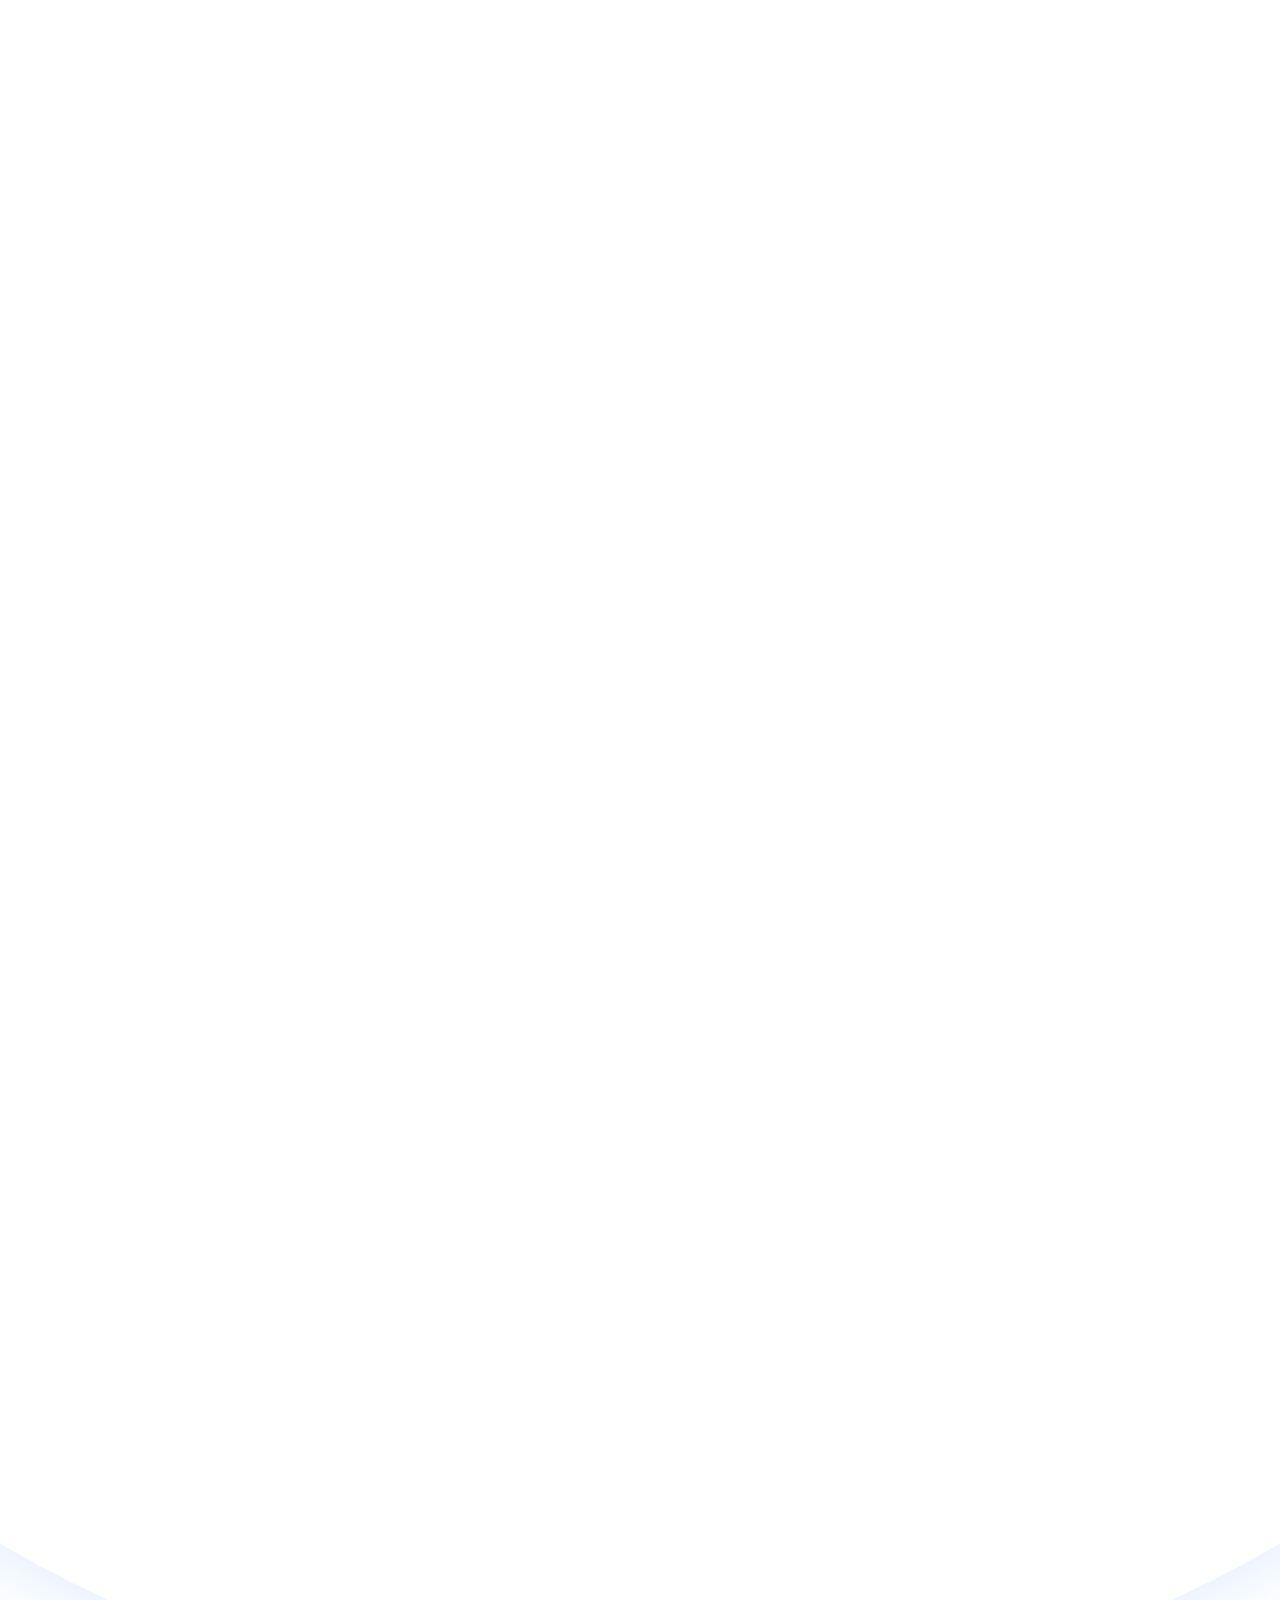
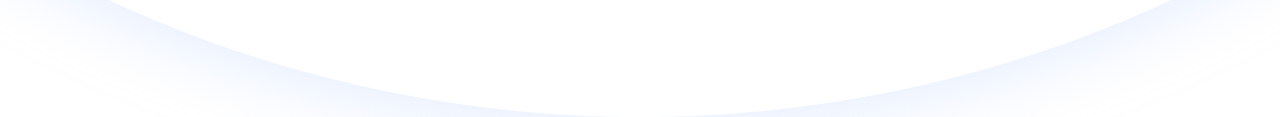
<file: avtorisatsia.html>
<!DOCTYPE html>
<html lang="en">
  <head>
    <meta charset="UTF-8" />
    <meta http-equiv="X-UA-Compatible" content="IE=edge" />
    <meta name="viewport" content="width=device-width, initial-scale=1.0" />
    <link rel="stylesheet" href="avtorisatsia.css" />
    <link rel="preconnect" href="https://fonts.googleapis.com" />
    <link rel="preconnect" href="https://fonts.gstatic.com" crossorigin />
    <link
      href="https://fonts.googleapis.com/css2?family=Roboto:wght@300;400;500;700&display=swap"
      rel="stylesheet"
    />
    <title>Document</title>
  </head>
  <body>
    <main>
      <div class="circle"></div>
      <div class="register-form-container">
        <h1 class="form-title">Авторизация</h1>
        <div class="form-fields">
          <div class="form-field">
            <input type="text" placeholder="Почта" />
          </div>
          <div class="form-field">
            <input type="text" placeholder="Пароль" />
          </div>
        </div>
        <div class="form-buttons">
          <button class="button">Войти</button>
          <div class="divider">или</div>
          <a href="#" class="button button-google">Google</a>
        </div>
        <div class="SozdanieAkkaunta">
          <p class="NetAkkaunta">Нет аккаунта?</p>
          <a href="registratsia.html" class="RegistrLink">Зарегистрироваться</a>
        </div>
      </div>
    </main>
  </body>
</html>
</file>
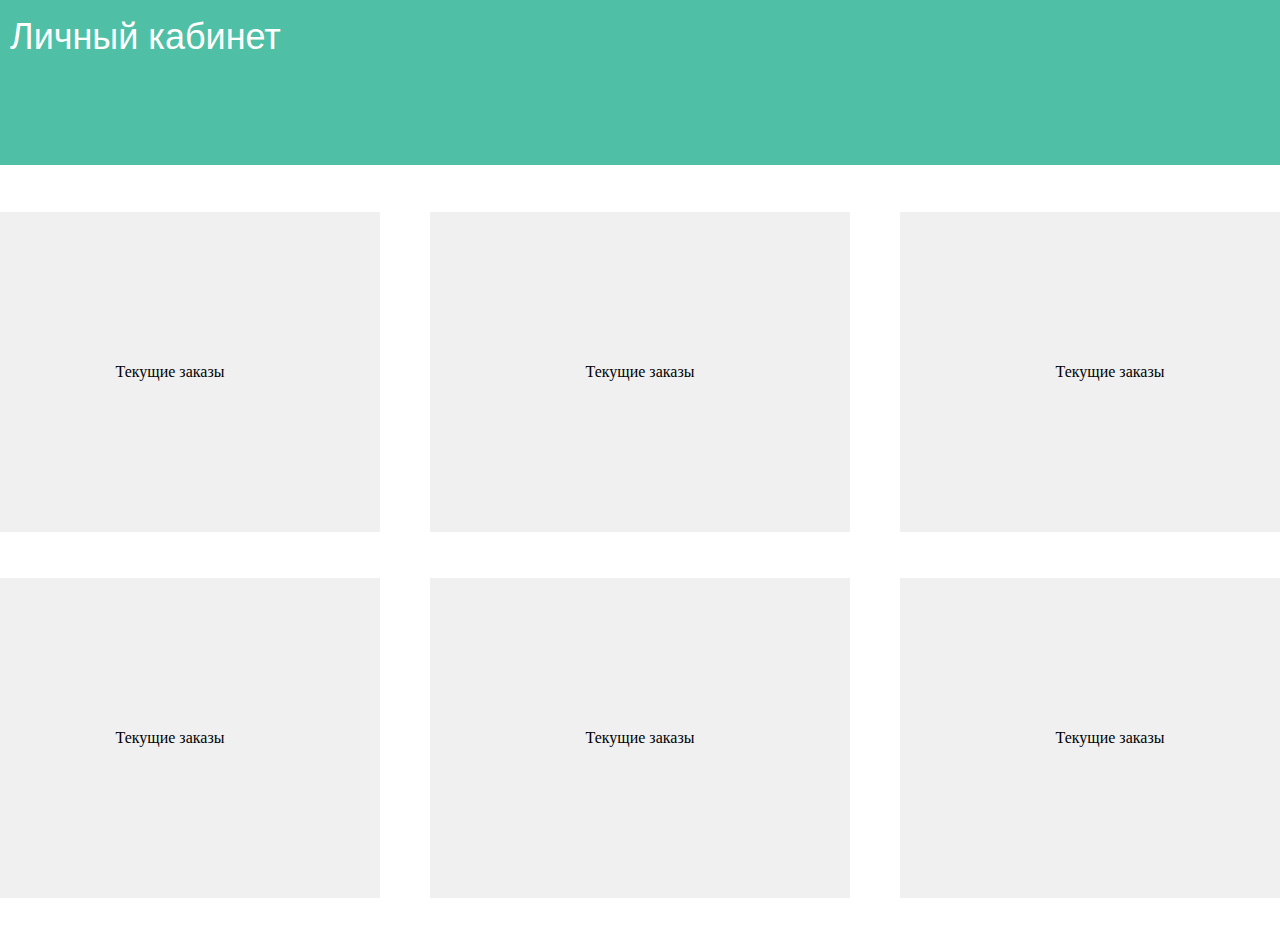
<file: personal-page.html>
<!DOCTYPE html>
<html lang="en">
  <head>
    <meta charset="UTF-8" />
    <meta http-equiv="X-UA-Compatible" content="IE=edge" />
    <meta name="viewport" content="width=device-width, initial-scale=1.0" />
    <link rel="stylesheet" href="personal.css" />
    <title>Document</title>
  </head>
  <body>
    <header>
      <div class="header">
        <h1 class="PersonalAccount">Личный кабинет</h1>
      </div>
      <div class="MainContainer">
        <div class="SupContainer">
          <div class="SupContainer1">
            <div class="Block">
              <p class="Text">Текущие заказы</p>
            </div>
            <div class="Block">
              <p class="Text">Текущие заказы</p>
            </div>
            <div class="Block">
              <p class="Text">Текущие заказы</p>
            </div>
          </div>
          <div class="SupContainer1">
            <div class="Block">
              <p class="Text">Текущие заказы</p>
            </div>
            <div class="Block">
              <p class="Text">Текущие заказы</p>
            </div>
            <div class="Block">
              <p class="Text">Текущие заказы</p>
            </div>
          </div>
        </div>
      </div>
    </header>
  </body>
</html>
</file>
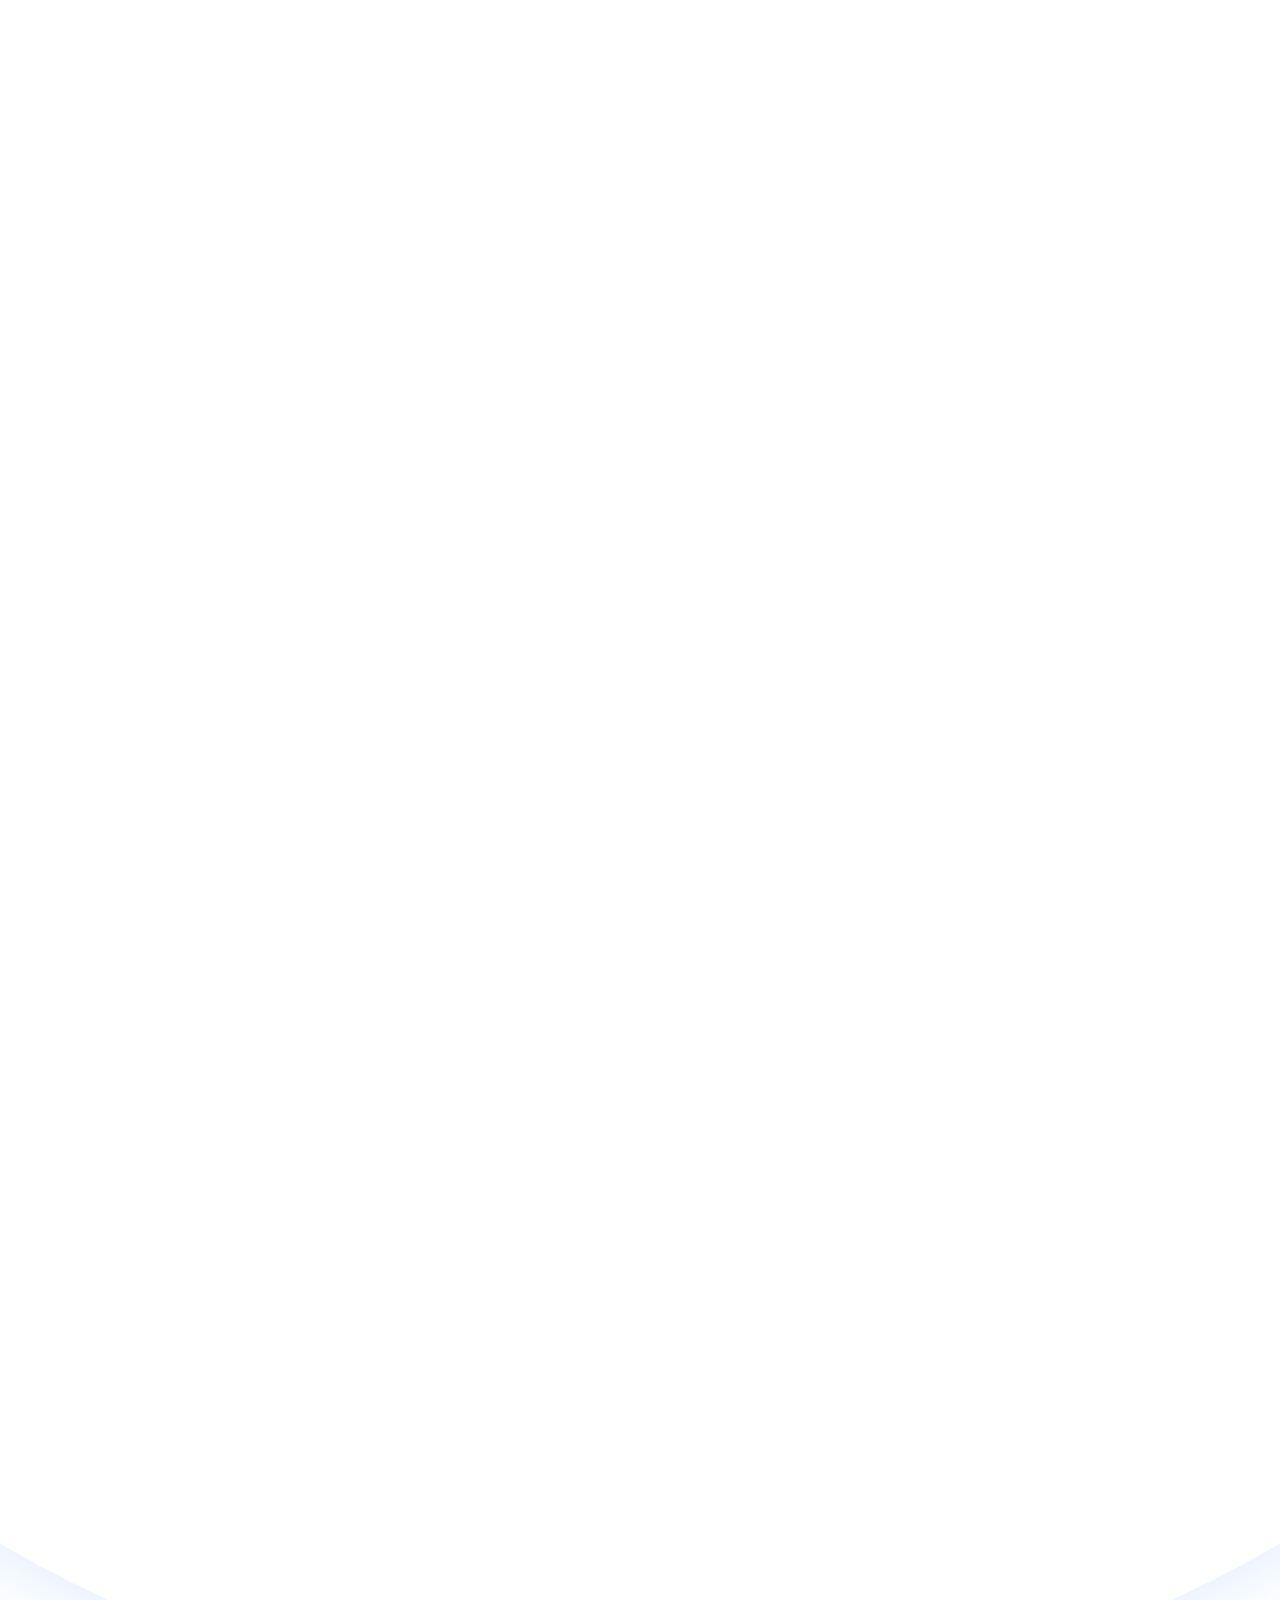
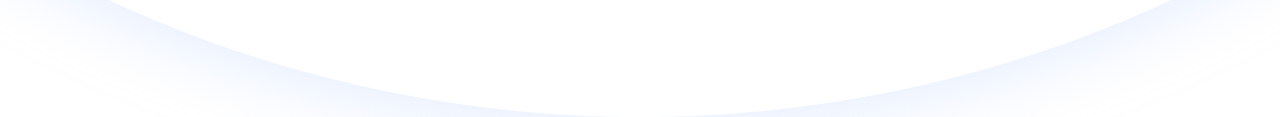
<file: html/avtorisatsia.html>
<!DOCTYPE html>
<html lang="en">
  <head>
    <meta charset="UTF-8" />
    <meta http-equiv="X-UA-Compatible" content="IE=edge" />
    <meta name="viewport" content="width=device-width, initial-scale=1.0" />
    <link rel="stylesheet" href="../css/avtorisatsia.css" />
    <link rel="preconnect" href="https://fonts.googleapis.com" />
    <link rel="preconnect" href="https://fonts.gstatic.com" crossorigin />
    <link
      href="https://fonts.googleapis.com/css2?family=Roboto:wght@300;400;500;700&display=swap"
      rel="stylesheet"
    />
    <title>Document</title>
  </head>
  <body>
    <main>
      <div class="circle"></div>
      <form action="../functions/session.php" method="post"></form>
        <div class="register-form-container">
          <h1 class="form-title">Авторизация</h1>
          <div class="form-fields">
            <div class="form-field">
               <input type="email" placeholder="Почта" name="email" />
            </div>
            <div class="form-field">
               <input type="password" placeholder="Пароль" name="password" />
            </div>
          </div>
          <div class="form-buttons">
             <button class="button" type="submit" name="submit">Войти</button>
            <div class="divider">или</div>
            <a href="#" class="button button-google">Google</a>
           </div>
          <div class="SozdanieAkkaunta">
           <p class="NetAkkaunta">Нет аккаунта?</p>
            <a href="register.php" class="RegistrLink">Зарегистрироваться</a>
          </div>
        </div>
      </form>
    </main>
  </body>
</html>
</file>
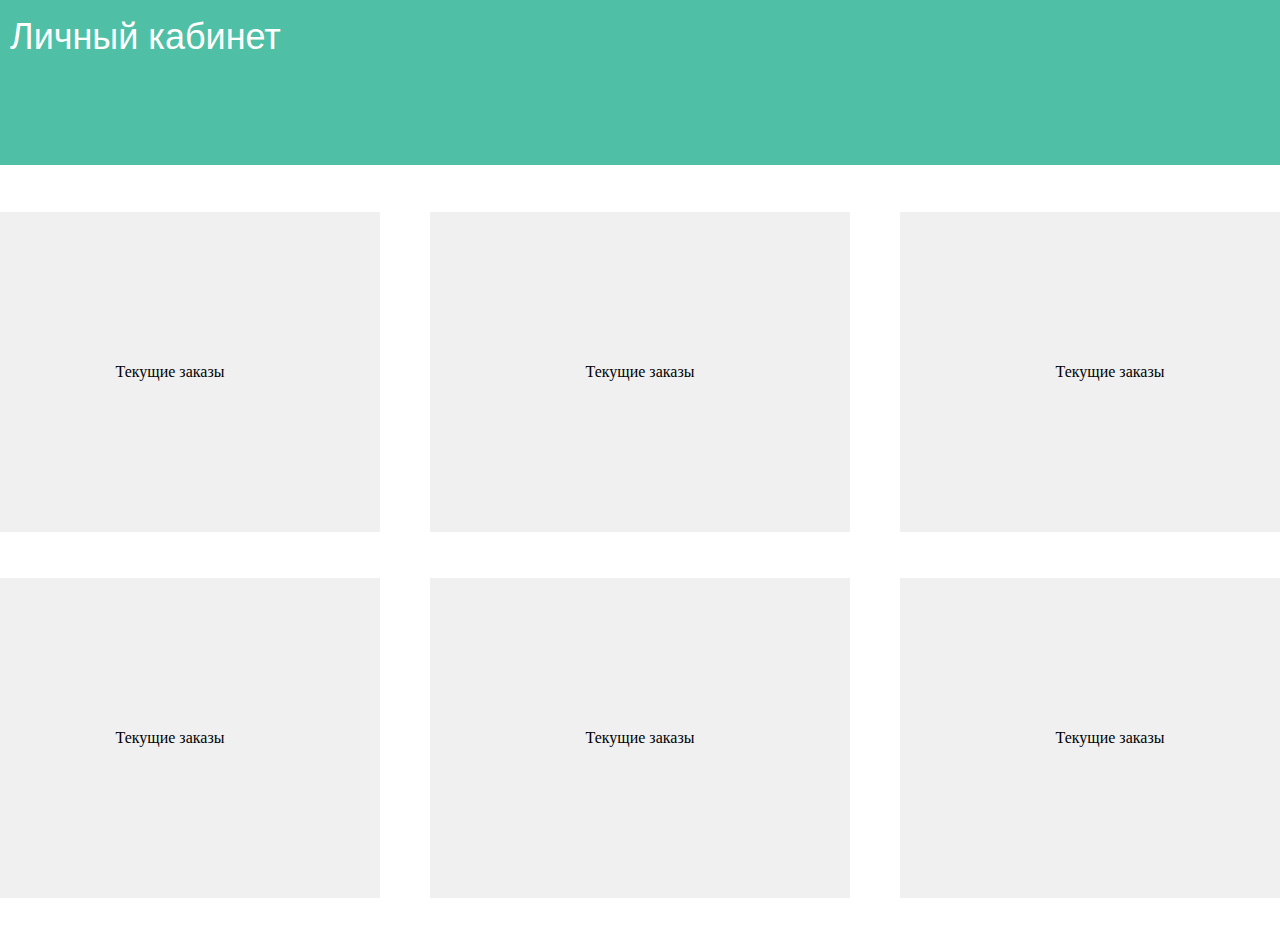
<file: html/personal-page.html>
<!DOCTYPE html>
<html lang="en">
  <head>
    <meta charset="UTF-8" />
    <meta http-equiv="X-UA-Compatible" content="IE=edge" />
    <meta name="viewport" content="width=device-width, initial-scale=1.0" />
    <link rel="stylesheet" href="../css/personal.css" />
    <title>Document</title>
  </head>
  <body>
    <header>
      <div class="header">
        <h1 class="PersonalAccount">Личный кабинет</h1>
      </div>
      <div class="MainContainer">
        <div class="SupContainer">
          <div class="SupContainer1">
            <div class="Block">
              <p class="Text">Текущие заказы</p>
            </div>
            <div class="Block">
              <p class="Text">Текущие заказы</p>
            </div>
            <div class="Block">
              <p class="Text">Текущие заказы</p>
            </div>
          </div>
          <div class="SupContainer1">
            <div class="Block">
              <p class="Text">Текущие заказы</p>
            </div>
            <div class="Block">
              <p class="Text">Текущие заказы</p>
            </div>
            <div class="Block">
              <p class="Text">Текущие заказы</p>
            </div>
          </div>
        </div>
      </div>
    </header>
  </body>
</html>
</file>
<file: avtorisatsia.css>
* {
  margin: 0;
  padding: 0;
  box-sizing: border-box;
}
html {
  overflow-x: hidden;
  overflow-y: hidden;
}

body {
  font-family: "Roboto", sans-serif;
}
input {
  height: 45px;
  width: 100%;
  color: #385983;
  font-size: 14px;
  line-height: 16px;
  border: 2px solid#E9F2FF;
  border-radius: 5px;
  padding-left: 25px;
}
input:focus {
  outline: none;
  border: 2px solid #c1d9fd;
}
main {
  background: #4fbfa5;
  height: 100vh;
  display: flex;
  flex-direction: column;
  justify-content: center;
  align-items: center;
}
.circle {
  position: absolute;
  z-index: 1;
  width: 2534px;
  height: 2534px;
  border-radius: 50%;
  background: #ffffff;
  box-shadow: 0px 4px 70px 6px rgba(217, 229, 255, 0.7);
  animation-name: fadeCircle;
  animation-duration: 0.7s;
  animation-timing-function: ease-in-out;
  animation-delay: 0.5s;
  animation-iteration-count: 1;
  animation-fill-mode: forwards;
}
@keyframes fadeCircle {
  0% {
    width: 2534px;
    height: 2534px;
  }
  25% {
    width: 2000px;
    height: 2000px;
  }
  50% {
    width: 1500px;
    height: 1500px;
  }
  75% {
    width: 1000px;
    height: 1000px;
  }
  100% {
    width: 534px;
    height: 534px;
  }
}
.form-title {
  color: #305070;
  font-weight: 500;
  font-size: 20px;
  line-height: 23px;
}
.register-form-container {
  opacity: 0;
  position: relative;
  z-index: 2;
  max-width: 415px;
  width: 100%;
  background: #ffffff;
  box-shadow: 0px 6px 50px rgba(217, 229, 255, 0.7);
  border-radius: 20px;
  padding-left: 30px;
  padding-right: 30px;
  padding-top: 38px;
  padding-bottom: 38px;
  animation-name: fadeForm;
  animation-duration: 0.7s;
  animation-timing-function: ease-in-out;
  animation-delay: 1.4s;
  animation-iteration-count: 1;
  animation-fill-mode: forwards;
}
@keyframes fadeForm {
  0% {
    opacity: 0;
  }
  25% {
    opacity: 0.25;
  }
  50% {
    opacity: 0.5;
  }
  75% {
    opacity: 0.75;
  }
  100% {
    opacity: 1;
  }
}
.form-title {
  color: #305070;
  font-weight: 500;
  font-size: 20px;
  line-height: 23px;
  margin-bottom: 38px;
}
.form-field {
  margin-bottom: 13px;
}
.button {
  border: none;
  font-weight: bold;
  font-size: 14px;
  display: block;
  height: 35px;
  width: 100%;
  background: #247fff;
  border-radius: 5px;
  border-color: #247fff;
  color: #fff;
  text-transform: uppercase;
  text-align: center;
  line-height: 35px;
  cursor: pointer;
}
.button:hover {
  background-color: #0d6cf2;
}
a.button {
  text-decoration: none;
}
.button-google {
  color: #c6cfdc;
  background: #f2f6ff;
}
.button-google:hover {
  color: #fff;
  background: #e2e6f0;
}
.divider {
  font-weight: 500;
  font-size: 12px;
  line-height: 14px;
  color: #405087;
  text-align: center;
  padding-top: 25px;
  padding-bottom: 25px;
}
.SozdanieAkkaunta {
  margin-top: 15px;
  display: flex;
}
.RegistrLink {
  margin-left: 8px;
}
</file>
<file: personal.css>
* {
  margin: 0;
}
html {
  width: 100%;
  max-width: 100%;
  overflow-x: hidden;
}
.header {
  display: flex;
  width: 1920px;
  height: 165px;
  background-color: #4fbfa5;
}
.PersonalAccount {
  margin-top: 10px;
  margin-left: 10px;
  font-weight: 500;
  font-size: 36px;
  line-height: 150%;
  color: #ffffff;
  font-family: "Roboto", sans-serif;
}
.MainContainer {
  display: flex;
  justify-content: center;
}
.SupContainer {
  display: flex;
  flex-direction: column;
  justify-content: space-evenly;
  width: 1360px;
  height: 780px;
  background-color: white;
  margin-left: 0px;
  margin-top: 0px;
}
.Block {
  display: flex;
  justify-content: center;
  align-items: center;
  width: 420px;
  height: 320px;
  background: rgb(240, 240, 240);
}
.SupContainer1 {
  display: flex;
  width: 1360px;
  height: 320px;
  justify-content: space-between;
}
</file>
<file: css/avtorisatsia.css>
* {
  margin: 0;
  padding: 0;
  box-sizing: border-box;
}
html {
  overflow-x: hidden;
  overflow-y: hidden;
}

body {
  font-family: "Roboto", sans-serif;
}
input {
  height: 45px;
  width: 100%;
  color: #385983;
  font-size: 14px;
  line-height: 16px;
  border: 2px solid#E9F2FF;
  border-radius: 5px;
  padding-left: 25px;
}
input:focus {
  outline: none;
  border: 2px solid #c1d9fd;
}
main {
  background: #4fbfa5;
  height: 100vh;
  display: flex;
  flex-direction: column;
  justify-content: center;
  align-items: center;
}
.circle {
  position: absolute;
  z-index: 1;
  width: 2534px;
  height: 2534px;
  border-radius: 50%;
  background: #ffffff;
  box-shadow: 0px 4px 70px 6px rgba(217, 229, 255, 0.7);
  animation-name: fadeCircle;
  animation-duration: 0.7s;
  animation-timing-function: ease-in-out;
  animation-delay: 0.5s;
  animation-iteration-count: 1;
  animation-fill-mode: forwards;
}
@keyframes fadeCircle {
  0% {
    width: 2534px;
    height: 2534px;
  }
  25% {
    width: 2000px;
    height: 2000px;
  }
  50% {
    width: 1500px;
    height: 1500px;
  }
  75% {
    width: 1000px;
    height: 1000px;
  }
  100% {
    width: 534px;
    height: 534px;
  }
}
.form-title {
  color: #305070;
  font-weight: 500;
  font-size: 20px;
  line-height: 23px;
}
.register-form-container {
  margin-left: -10px;
  opacity: 0;
  position: relative;
  z-index: 2;
  max-width: 415px;
  width: 100%;
  background: #ffffff;
  box-shadow: 0px 6px 50px rgba(217, 229, 255, 0.7);
  border-radius: 20px;
  padding-left: 30px;
  padding-right: 30px;
  padding-top: 38px;
  padding-bottom: 38px;
  animation-name: fadeForm;
  animation-duration: 0.7s;
  animation-timing-function: ease-in-out;
  animation-delay: 1.4s;
  animation-iteration-count: 1;
  animation-fill-mode: forwards;
}
@keyframes fadeForm {
  0% {
    opacity: 0;
  }
  25% {
    opacity: 0.25;
  }
  50% {
    opacity: 0.5;
  }
  75% {
    opacity: 0.75;
  }
  100% {
    opacity: 1;
  }
}
.form-title {
  color: #305070;
  font-weight: 500;
  font-size: 20px;
  line-height: 23px;
  margin-bottom: 38px;
}
.form-field {
  margin-bottom: 13px;
}
.button {
  border: none;
  font-weight: bold;
  font-size: 14px;
  display: block;
  height: 35px;
  width: 100%;
  background: #247fff;
  border-radius: 5px;
  border-color: #247fff;
  color: #fff;
  text-transform: uppercase;
  text-align: center;
  line-height: 35px;
  cursor: pointer;
}
.button:hover {
  background-color: #0d6cf2;
}
a.button {
  text-decoration: none;
}
.button-google {
  color: #c6cfdc;
  background: #f2f6ff;
}
.button-google:hover {
  color: #fff;
  background: #e2e6f0;
}
.divider {
  font-weight: 500;
  font-size: 12px;
  line-height: 14px;
  color: #405087;
  text-align: center;
  padding-top: 25px;
  padding-bottom: 25px;
}
.SozdanieAkkaunta {
  margin-top: 15px;
  display: flex;
}
.RegistrLink {
  margin-left: 8px;
}
</file>
<file: css/personal.css>
* {
  margin: 0;
}
html {
  width: 100%;
  max-width: 100%;
  overflow-x: hidden;
}
.header {
  display: flex;
  width: 1920px;
  height: 165px;
  background-color: #4fbfa5;
}
.PersonalAccount {
  margin-top: 10px;
  margin-left: 10px;
  font-weight: 500;
  font-size: 36px;
  line-height: 150%;
  color: #ffffff;
  font-family: "Roboto", sans-serif;
}
.MainContainer {
  display: flex;
  justify-content: center;
}
.SupContainer {
  display: flex;
  flex-direction: column;
  justify-content: space-evenly;
  width: 1360px;
  height: 780px;
  background-color: white;
  margin-left: 0px;
  margin-top: 0px;
}
.Block {
  display: flex;
  justify-content: center;
  align-items: center;
  width: 420px;
  height: 320px;
  background: rgb(240, 240, 240);
}
.SupContainer1 {
  display: flex;
  width: 1360px;
  height: 320px;
  justify-content: space-between;
}
table {
  font-weight: 500;
  font-size: 36px;
  line-height: 150%;
  color: #ffffff;
  font-family: "Roboto", sans-serif;
}
</file>
